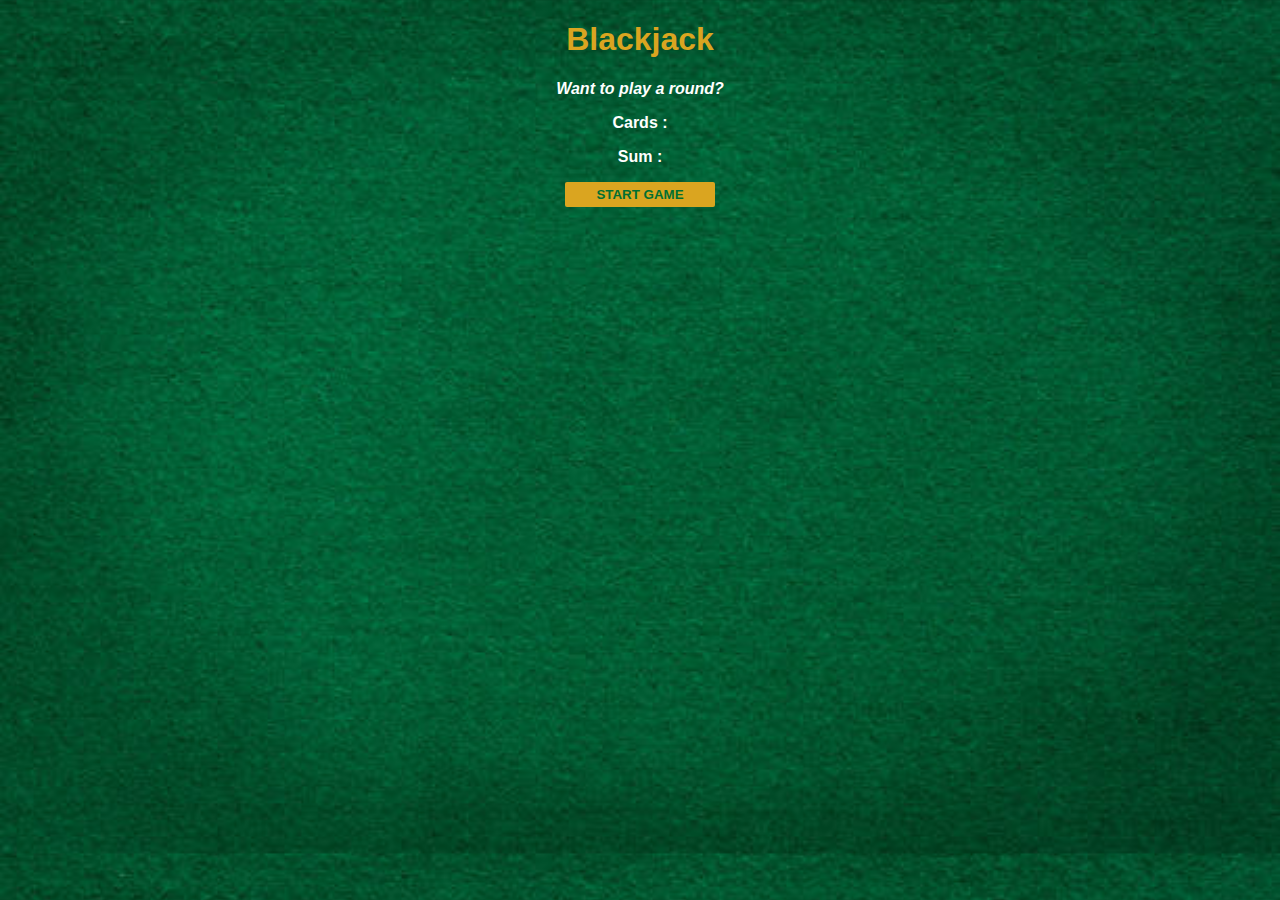
<file: blackjack/index.html>
<!DOCTYPE html>
<html lang="en">
<head>
    <meta charset="UTF-8">
    <meta name="viewport" content="width=device-width, initial-scale=1.0">
    <link rel="stylesheet" href="styles.css">
    <title>Document</title>
</head>
<body>
    <h1>Blackjack</h1>    
    <p id="message-el">Want to play a round? </p>
    <p id="cards-el">Cards : </p>
    <p id="sum-el">Sum : </p>
    <button onclick="startGame()">START GAME</button>


    <script src="index.js"></script>
</body>
</html>
</file>
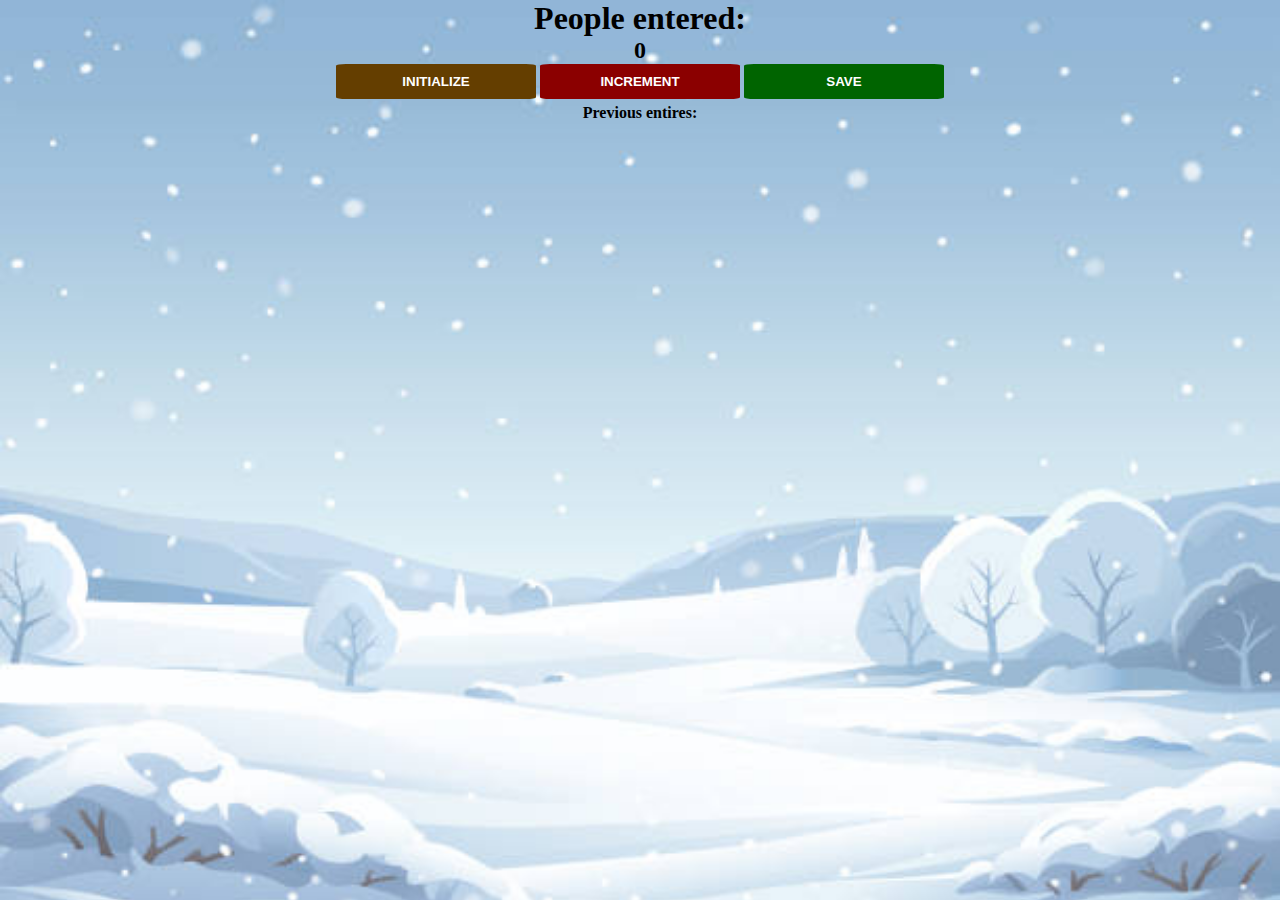
<file: passenger_counter/index.html>
<!DOCTYPE html>
<html lang="en">
<head>
    <meta charset="UTF-8">
    <meta name="viewport" content="width=device-width, initial-scale=1.0">
    <link rel="stylesheet" href="styles.css">
    <title>Document</title>
</head>
<body>
    <h1>People entered:</h1>
    <h2 id="count-el">0</h2>

    <button id="initialize-btn" onclick="innitialize()">INITIALIZE</button>
    <button id="increment-btn" onclick="increment()">INCREMENT</button>
    <button id="save-btn" onclick="save()">SAVE</button>
    <p id="save-el">Previous entires: </p>
    <script src="index.js"></script>
</body>
</html>
</file>
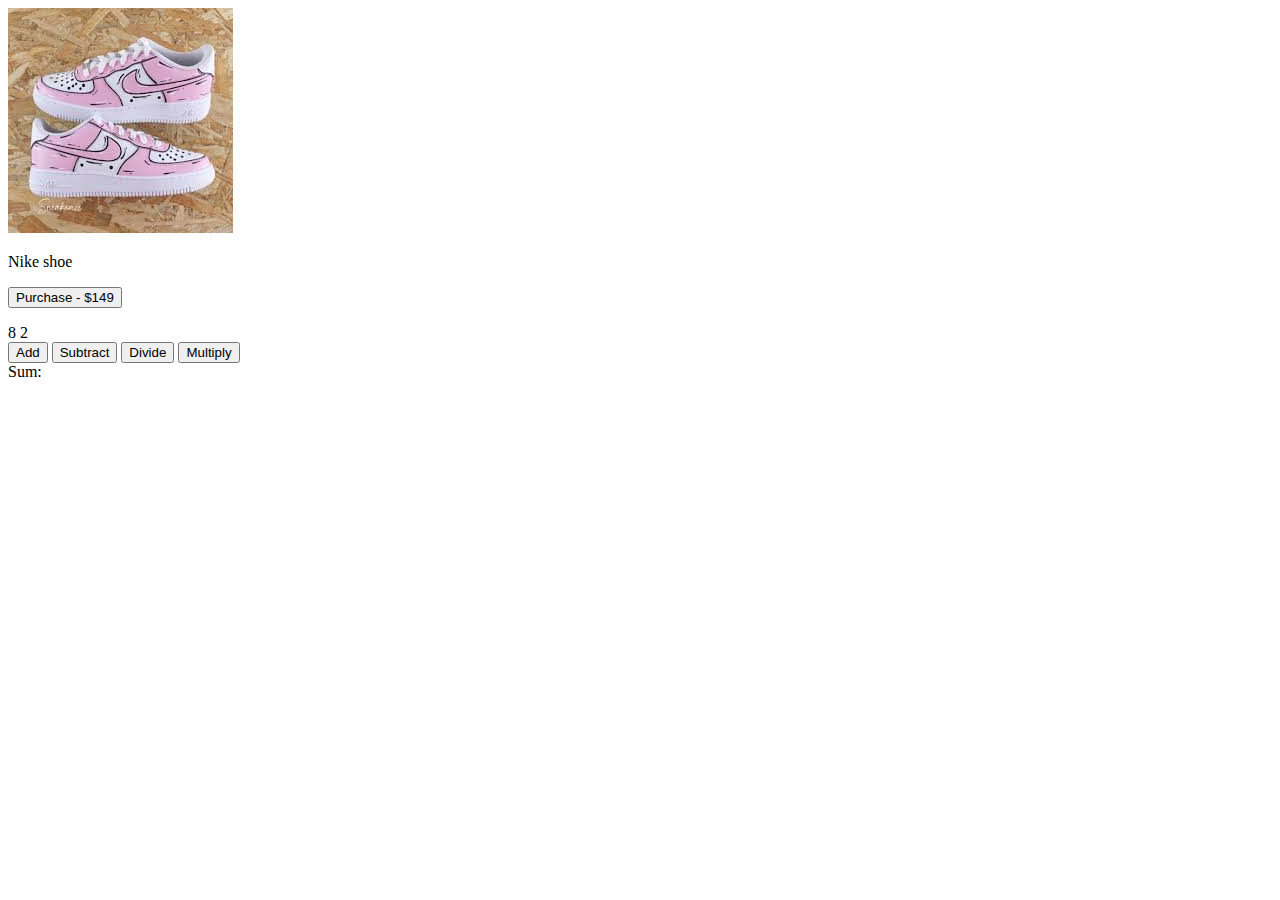
<file: variable_practice/index.html>
<!DOCTYPE html>
<html lang="en">
<head>
    <meta charset="UTF-8">
    <meta name="viewport" content="width=device-width, initial-scale=1.0">
    <title>Document</title>
</head>
<body>
    <section class="chaussure">
        <img src="chaussure.jpeg" alt="chaussure nike">
        <p>Nike shoe</p>
        <button onclick="error()">Purchase - $149</button>
        <p id="error" onclick="ok()"></p>
    </section>
    
    <section class="calculator">
        <span id="num1-el"></span>
        <span id="signe"></span>
        <span id="num2-el"></span>
        <br>
        <button onclick="add()">Add</button>
        <button onclick="subtract()">Subtract</button>
        <button onclick="divide()">Divide</button>
        <button onclick="multiply()">Multiply</button>
        <br>
        <span id="sum-el">Sum:</span>
    </section>

    <script src="index.js"></script>
</body>
</html>
</file>
<file: blackjack/styles.css>
body{
    font-family: 'Trebuchet MS', 'Lucida Sans Unicode', 'Lucida Grande', 'Lucida Sans', Arial, sans-serif;
    background-image: url(fond.jpg);
    background-size: cover;
    text-align: center;
    color: white;
    font-weight: bold;
}

h1{
    color: goldenrod;
}

#message-el{
    font-style: italic;
}

button{
    color: #016f32;
    width: 150px;
    background-color: goldenrod;
    padding: 5px 0;
    font-weight: bold;
    border: none;
    border-radius: 2px;
}
</file>
<file: passenger_counter/styles.css>
*{
    margin: 0;
    padding: 0;
    box-sizing: border-box;
}


body{
    background: url("fond.jpg") no-repeat; /* je mais une image en fond qui ne se repetera pas*/
    background-size: cover; /* je fais en sorte que le fond sur toute la page*/
    font-weight: bold; /* je met le texte en gras*/
    text-align: center; /* je centre le texte horizontalement*/
}

button{
    border: none; /* j'en,leve les bordures du bouton*/
    padding: 10px 0; /* je lui met un padding pour le haut et le bas puuis les cotes*/
    color: white; /* je met au texte la couleur blanche*/
    font-weight: bold; /*je met lke texte en gras*/
    width: 200px; /* je met la hauteur */
    margin-bottom: 5px; /* je met une marge pour le bas */
    border-radius: 5%; /* j'arrondi les bords*/
}

#increment-btn{
    background: darkred; /* je met un fond de couleur*/
}

#save-btn{
    background: darkgreen; /* je met un fond de couleur*/
}

#initialize-btn{
    background: rgb(100, 62, 0); /* je met un fond de couleur*/
}
</file>
